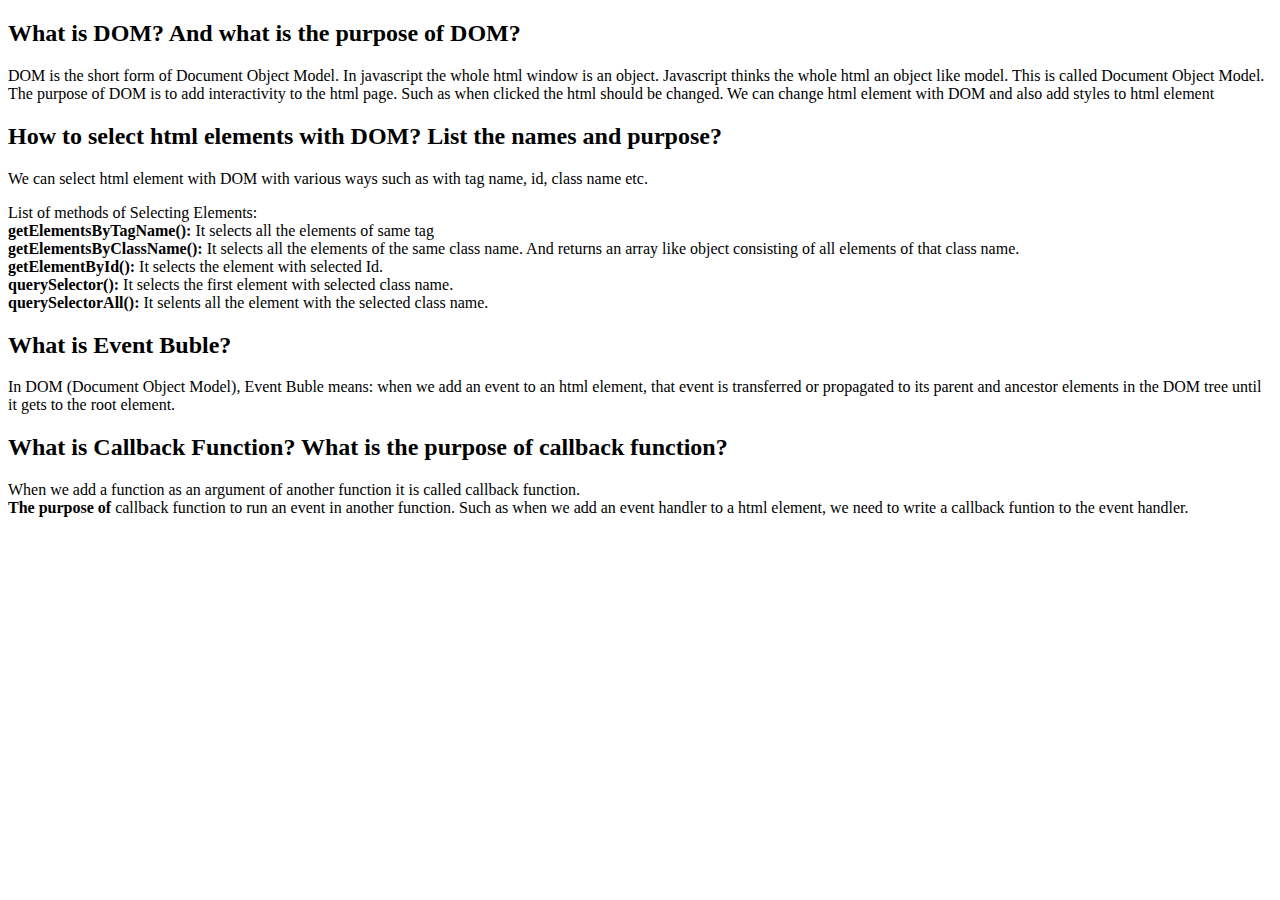
<file: blog.html>
<!DOCTYPE html>
<html lang="en">
  <head>
    <meta charset="UTF-8" />
    <meta http-equiv="X-UA-Compatible" content="IE=edge" />
    <meta name="viewport" content="width=device-width, initial-scale=1.0" />
    <title>Blog With Questions and Answers</title>
  </head>
  <body>
    <h2>What is DOM? And what is the purpose of DOM?</h2>
    <p>
      DOM is the short form of Document Object Model. In javascript the whole
      html window is an object. Javascript thinks the whole html an object like
      model. This is called Document Object Model. The purpose of DOM is to add
      interactivity to the html page. Such as when clicked the html should be
      changed. We can change html element with DOM and also add styles to html
      element
    </p>

    <h2>How to select html elements with DOM? List the names and purpose?</h2>
    <p>
      We can select html element with DOM with various ways such as with tag
      name, id, class name etc.
    </p>
    <p>
      List of methods of Selecting Elements: <br />
      <strong>getElementsByTagName():</strong> It selects all the elements of
      same tag <br />
      <strong>getElementsByClassName():</strong> It selects all the elements of
      the same class name. And returns an array like object consisting of all
      elements of that class name. <br />
      <strong>getElementById():</strong> It selects the element with selected
      Id. <br />
      <strong>querySelector():</strong> It selects the first element with
      selected class name.
      <br />
      <strong>querySelectorAll():</strong> It selents all the element with the
      selected class name.
    </p>

    <h2>What is Event Buble?</h2>
    <p>
      In DOM (Document Object Model), Event Buble means: when we add an event to
      an html element, that event is transferred or propagated to its parent and
      ancestor elements in the DOM tree until it gets to the root element.
    </p>

    <h2>
      What is Callback Function? What is the purpose of callback function?
    </h2>

    <p>
      When we add a function as an argument of another function it is called
      callback function. <br />
      <strong>The purpose of</strong> callback function to run an event in
      another function. Such as when we add an event handler to a html element,
      we need to write a callback funtion to the event handler.
    </p>
  </body>
</html>
</file>
